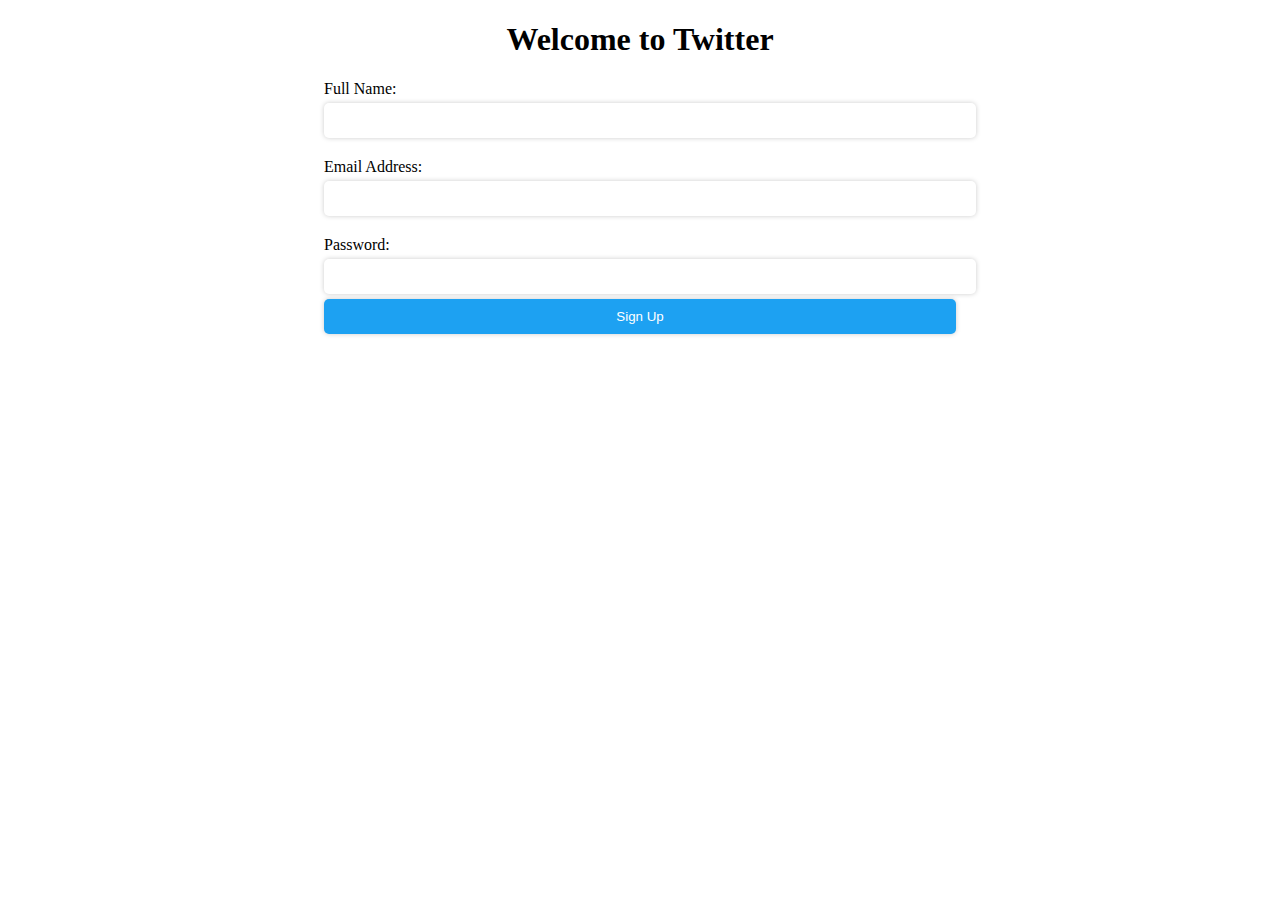
<file: index.html>
<!DOCTYPE html>
<html>
<head>
	
	<script>
!function(){var t=window.inspector=window.inspector||[];t.methods=["trackSchemaFromEvent","trackSchema","setBatchSize","setBatchFlushSeconds"],t.factory=function(e){return function(){var r=Array.prototype.slice.call(arguments);return r.unshift(e),t.push(r),t}};for(var e=0;e<t.methods.length;e++){var r=t.methods[e];t[r]=t.factory(r)}t.load=function(){var t=document.createElement("script");t.type="text/javascript",t.async=!0,t.src="https://cdn.avo.app/inspector/inspector-v1.min.js";var e=document.getElementsByTagName("script")[0];e.parentNode.insertBefore(t,e)},t._scriptVersion=1}();

// Update the following variables to match your project
inspector.__API_KEY__ = "ZhrBu2yprACiGFrmDTCq";
inspector.__ENV__ = "dev"; // or "prod"
inspector.__VERSION__ = "YOUR-APP-VERSION";
// inspector.__APP_NAME__ = "YOUR-APP-NAME"; // Optional

inspector.load();
inspector.trackSchemaFromEvent("Event Name", {"prop name": "prop value"});
	
	
	
	
	</script>
	
	
	
	
	
	<!-- Google tag (gtag.js) -->
<script async src="https://www.googletagmanager.com/gtag/js?id=G-VLBJ315FGW"></script>
<script>
  window.dataLayer = window.dataLayer || [];
  function gtag(){dataLayer.push(arguments);}
  gtag('js', new Date());

  gtag('config', 'G-VLBJ315FGW');
</script>
	
	<!-- Google Tag Manager -->
<script>(function(w,d,s,l,i){w[l]=w[l]||[];w[l].push({'gtm.start':
new Date().getTime(),event:'gtm.js'});var f=d.getElementsByTagName(s)[0],
j=d.createElement(s),dl=l!='dataLayer'?'&l='+l:'';j.async=true;j.src=
'https://www.googletagmanager.com/gtm.js?id='+i+dl;f.parentNode.insertBefore(j,f);
})(window,document,'script','dataLayer','GTM-TQVFT6P');</script>
<!-- End Google Tag Manager -->
	<title>Sign up for Twitter</title>
	<link rel="stylesheet" type="text/css" href="style.css">
</head>
<body>
	<!-- Google Tag Manager (noscript) -->
<noscript><iframe src="https://www.googletagmanager.com/ns.html?id=GTM-TQVFT6P"
height="0" width="0" style="display:none;visibility:hidden"></iframe></noscript>
<!-- End Google Tag Manager (noscript) -->
	<h1>Welcome to Twitter</h1>
	<form action="#" method="post" id="signup-form">
		<label for="name">Full Name:</label>
		<input type="text" id="name" name="name" required>
		<label for="email">Email Address:</label>
		<input type="email" id="email" name="email" required>
		<label for="password">Password:</label>
		<input type="password" id="password" name="password" required>
		<a href="./land.html"></a> <input type="submit" onClick="myFunction()" value="Sign Up">
	</form>
	<div id="error-message"></div>
	<script src="script.js"></script>
</body>
</html>
</file>
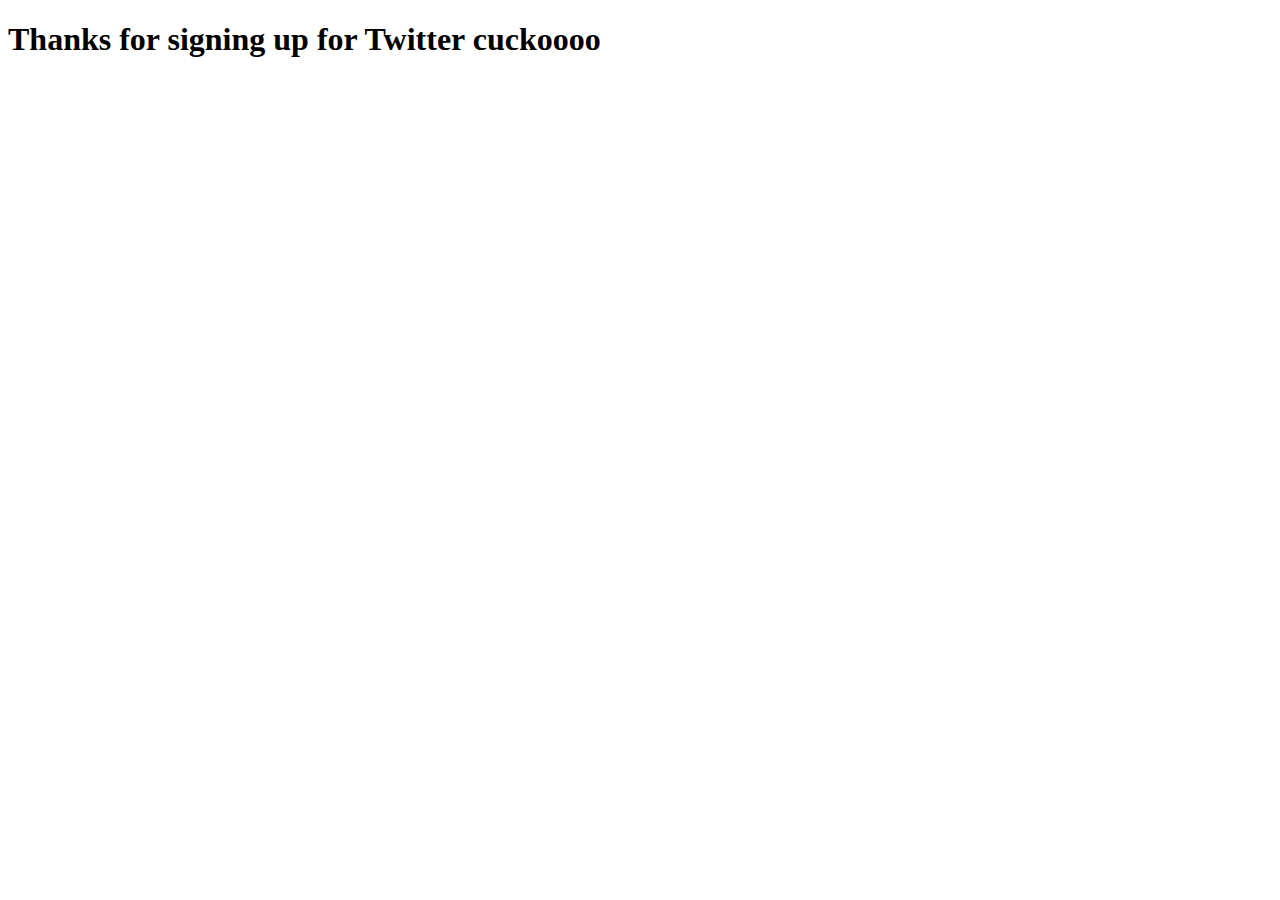
<file: land.html>
<!DOCTYPE html>
<html>
<head>
	<title>Twitter</title>
	<!-- <link rel="stylesheet" type="text/css" href="style.css"> -->
</head>
<body>
	<h1>Thanks for signing up for Twitter cuckoooo</h1>
	<!-- <form action="#" method="post" id="signup-form">
		<label for="name">Full Name:</label>
		<input type="text" id="name" name="name" required>
		<label for="email">Email Address:</label>
		<input type="email" id="email" name="email" required>
		<label for="password">Password:</label>
		<input type="password" id="password" name="password" required>
		<input type="submit" value="Sign Up">
	</form> -->
	<div id="error-message"></div>
	<script src="script.js"></script>
</body>
</html>
</file>
<file: style.css>
h1 {
	text-align: center;
}

form {
	margin: 0 auto;
	width: 50%;
}

label {
	display: block;
	margin-top: 20px;
}

input[type="text"], input[type="email"], input[type="password"], input[type="submit"] {
	width: 100%;
	padding: 10px;
	margin-top: 5px;
	border: none;
	border-radius: 5px;
	box-shadow: 0px 0px 5px #ccc;
}

input[type="submit"] {
	background-color: #1da1f2;
	color: #fff;
	cursor: pointer;
}

#error-message {
	color: red;
	margin-top: 20px;
	text-align: center;
}
</file>
